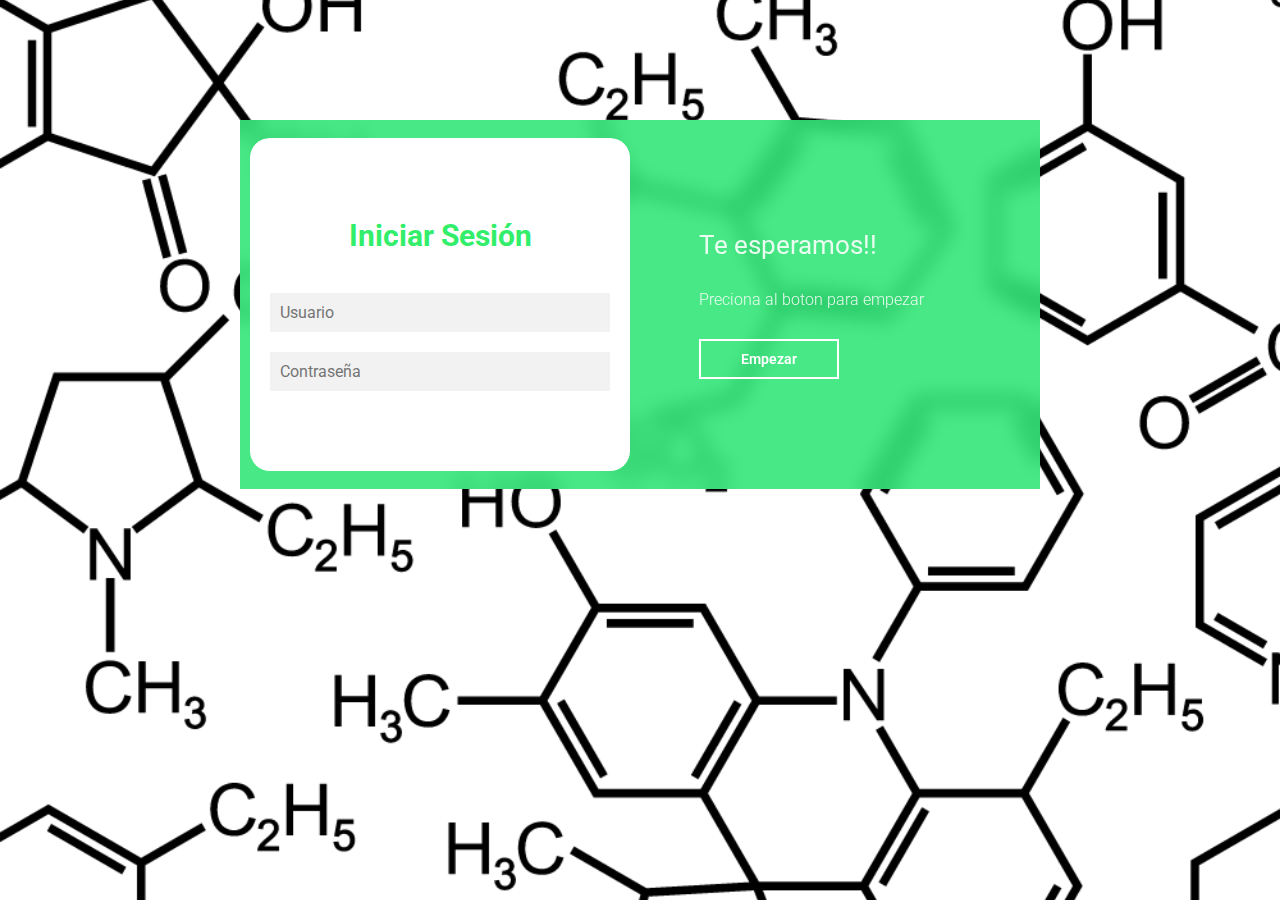
<file: App/login.html>
<!DOCTYPE html>
<html lang="en">
<head>
    <meta charset="UTF-8">
    <meta name="viewport" content="width=device-width, initial-scale=1.0">
    <title>Login y Register - MagtimusPro</title>
    
    <link href="https://fonts.googleapis.com/css2?family=Roboto:ital,wght@0,100;0,300;0,400;0,500;0,700;0,900;1,100;1,300;1,400;1,500;1,700;1,900&display=swap" rel="stylesheet">


    <link rel="stylesheet" href="estilos.css">
</head>
<body>

        <main>

            <div class="contenedor__todo">
                <div class="caja__trasera">
                    <div class="caja__trasera-login">
                        <h3>¿Ya tienes una cuenta?</h3>
                        <p>Inicia sesión para entrar en la página</p>
                        <a href="index.html"><button id="btn__iniciar-sesion">Iniciar Sesión</button></a>
                    </div>
                    <div class="caja__trasera-register">
                        <h3>Te esperamos!!</h3>
                        <p>Preciona al boton para empezar</p>
                        <a href="index.html"><button id="btn__registrarse">Empezar</button></a>
                    </div>
                </div>

                <!--Formulario de Login y registro-->
                <div class="contenedor__login-register">
                    <!--Login-->
                    <form action="" class="formulario__login">
                        <h2>Iniciar Sesión</h2>
                        <input type="text" placeholder="Usuario">
                        <input type="password" placeholder="Contraseña">
                    </form>

                    <!--Register-->
                    <form action="" method="POST" class="formulario__register">
                        <h2>Regístrarse</h2>
                        <input type="text" placeholder="Usuario">
                        <input type="password" placeholder="Contraseña" >
                        <div><a href="index.html"><button id="btn__registrarse">Regístrarse</button></a></div>
                    </form>
                </div>
            </div>

        </main>

        <script src="script.js"></script>
</body>
</html>
</file>
<file: App/estilos.css>
*{
    margin: 0;
    padding: 0;
    box-sizing: border-box;
    text-decoration: none;
    font-family: 'Roboto', sans-serif;
}

body{
    background-image: url(img/fondo.png);
    background-size: cover;
    background-repeat: no-repeat;
    background-position: center;
    background-attachment: fixed;
}

main{
    width: 100%;
    padding: 20px;
    margin: auto;
    margin-top: 100px;
}

.contenedor__todo{
    width: 100%;
    max-width: 800px;
    margin: auto;
    position: relative;
}

.caja__trasera{
    width: 100%;
    padding: 10px 20px;
    display: flex;
    justify-content: center;
    -webkit-backdrop-filter: blur(10px);
    backdrop-filter: blur(10px);
    background-color: rgba(33, 227, 108, 0.829);

}

.caja__trasera div{
    margin: 100px 40px;
    color: rgba(255, 255, 255, 0.879);
    transition: all 500ms;
}


.caja__trasera div p,
.caja__trasera button{
    margin-top: 30px;
}

.caja__trasera div h3{
    font-weight: 400;
    font-size: 26px;
}

.caja__trasera div p{
    font-size: 16px;
    font-weight: 300;
}

.caja__trasera button{
    padding: 10px 40px;
    border: 2px solid rgb(255, 255, 255);
    font-size: 14px;
    background: transparent;
    font-weight: 600;
    cursor: pointer;
    color: rgb(255, 255, 255);
    outline: none;
    transition: all 300ms;
}

.caja__trasera button:hover{
    background: rgba(49, 92, 65, 0.721);
    color: #122d25;
}

/*Formularios*/

.contenedor__login-register{
    display: flex;
    align-items: center;
    width: 100%;
    max-width: 380px;
    position: relative;
    top: -185px;
    left: 10px;

    /*La transicion va despues del codigo JS*/
    transition: left 500ms cubic-bezier(0.175, 0.885, 0.320, 1.275);
}

.contenedor__login-register form{
    width: 100%;
    padding: 80px 20px;
    background: rgb(255, 255, 255);
    position: absolute;
    border-radius: 20px;
}

.contenedor__login-register form h2{
    font-size: 30px;
    text-align: center;
    margin-bottom: 20px;
    color: #32ee6a;
}

.contenedor__login-register form input{
    width: 100%;
    margin-top: 20px;
    padding: 10px;
    border: none;
    background: #F2F2F2;
    font-size: 16px;
    outline: none;
}

.contenedor__login-register form button{
    padding: 10px 40px;
    margin-top: 40px;
    border: none;
    font-size: 14px;
    background: #3ded66;
    font-weight: 600;
    cursor: pointer;
    color: white;
    outline: none;
}




.formulario__login{
    opacity: 1;
    display: block;
}
.formulario__register{
    display: none;
}



@media screen and (max-width: 850px){

    main{
        margin-top: 50px;
    }

    .caja__trasera{
        max-width: 350px;
        height: 300px;
        flex-direction: column;
        margin: auto;
    }

    .caja__trasera div{
        margin: 0px;
        position: absolute;
    }


    /*Formularios*/

    .contenedor__login-register{
        top: -10px;
        left: -5px;
        margin: auto;
    }

    .contenedor__login-register form{
        position: relative;
    }
}
</file>
